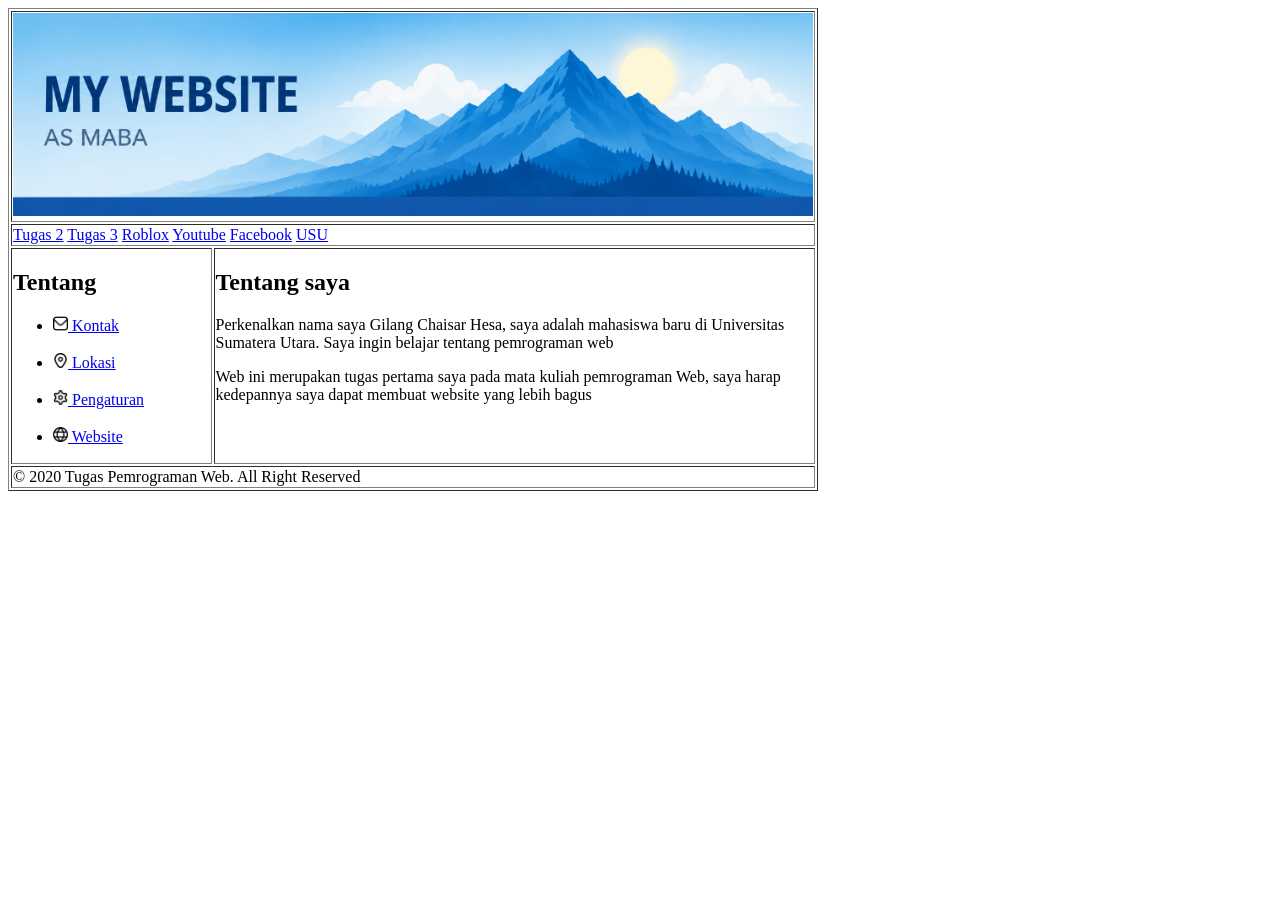
<file: tugas1.html>
<!DOCTYPE html>
<html lang="en">
<head>
    <meta charset="UTF-8">
    <meta name="viewport" content="width=device-width, initial-scale=1.0">
    <title>Tugas 1</title>
</head>
<body>
    <table border>
        <tr>
            <td colspan="2"><img src="header.png" alt="header" width="800"></td>
        </tr>
        <tr>
            <td colspan="2"><a href="tugas2.html">Tugas 2</a> <a href="tugas3.html">Tugas 3</a> <a href="https://www.roblox.com">Roblox</a> <a href="https://www.youtube.com">Youtube</a> <a href="https://facebook.com">Facebook</a> <a href="https://satu.usu.ac.id">USU</a> </td>
        </tr>
        <tr>
            <td width="25%">
                <h2>Tentang</h2>
                <ul>
                 <li><img src="envelope.png" alt="Contact" width="15"><a href="#"> Kontak</a> </li><br>
                 <li><img src="marker.png" alt="Location" width="15"><a href="#"> Lokasi</a></li><br>
                 <li><img src="settings.png" alt="Setting" width="15"><a href="#"> Pengaturan</a></li><br>
                 <li> <img src="globe.png" alt="Web" width="15"><a href="#"> Website</a></li>
                </ul>
            </td>
            <td width="1" align="left" valign="top">
                <h2>Tentang saya</h2>
                <p>
                    Perkenalkan nama saya Gilang Chaisar Hesa, saya adalah mahasiswa baru di Universitas Sumatera Utara. Saya ingin belajar tentang pemrograman web
                </p>
                <p>
                    Web ini merupakan tugas pertama saya pada mata kuliah pemrograman Web, saya harap kedepannya saya dapat membuat website yang lebih bagus
                </p>
            </td>
        </tr>
        <tr>
            <td colspan="2">
                &copy; 2020 Tugas Pemrograman Web. All Right Reserved
            </td>
        </tr>
    </table>
</body>
</html>
</file>
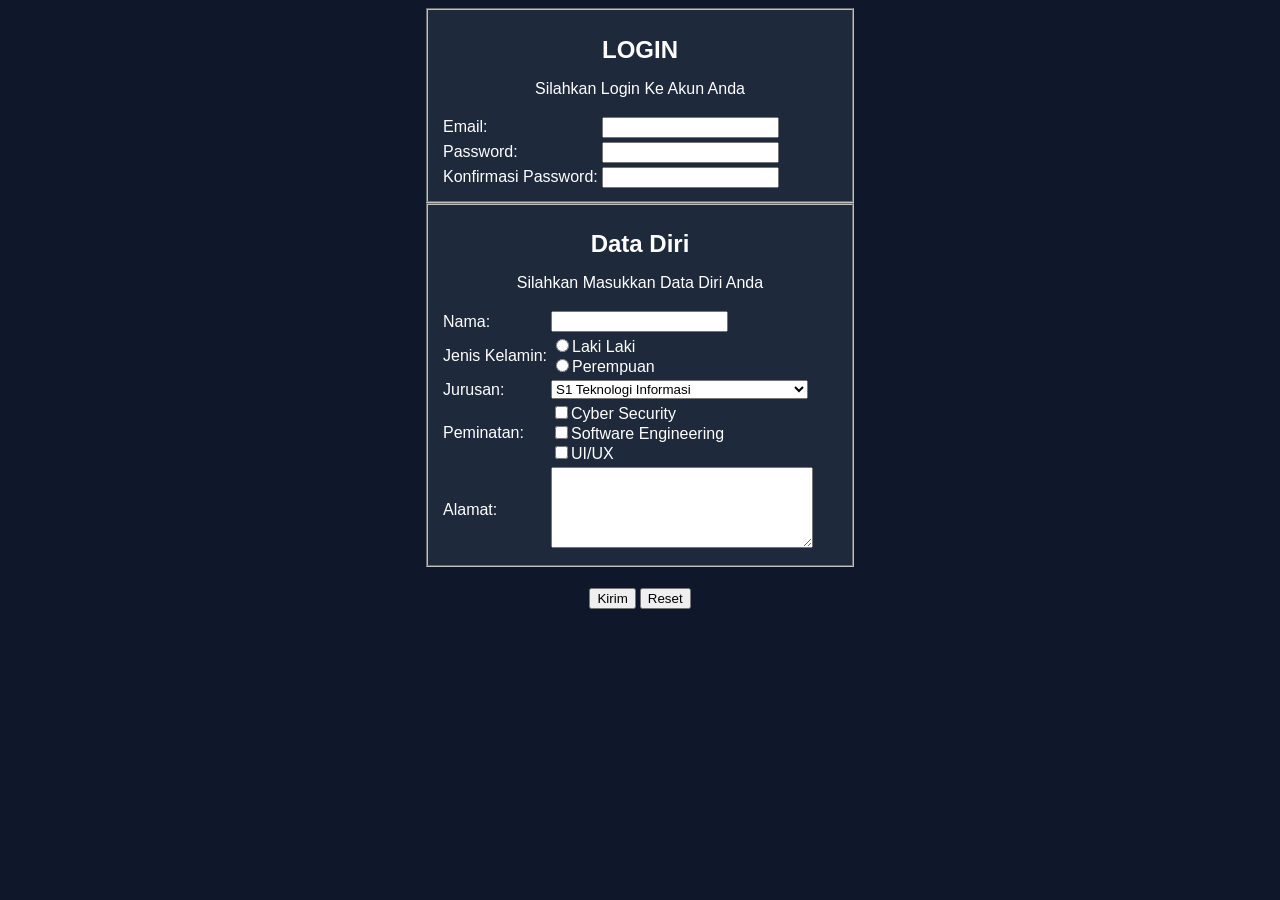
<file: tugas2.html>
<!DOCTYPE html>
<html lang="en">
<head>
    <meta charset="UTF-8">
    <meta name="viewport" content="width=device-width, initial-scale=1.0">
    <title>Tugas 2</title>
    <link rel="stylesheet" href="form.css">
</head>
<body>
    <form action="index.html" method="get">
        <fieldset class="warna" style="width: 400px; margin: auto;">
            <h2 class="posisi font1 color">LOGIN</h2>
            <p class="posisi color font1">Silahkan Login Ke Akun Anda</p>
            <table>
                <tr>
                    <td><label for="email">Email:</label></td>
                    <td><input type="email" id="email" name="email"></td>
                </tr>
                <tr>
                    <td><label for="password">Password:</label></td>
                    <td><input type="password" id="password" name="Password"></td>
                </tr>
                <tr>
                    <td><label for="konfirmasipassword">Konfirmasi Password:</label></td>
                    <td><input type="password" id="konfirmasipassword" name="Password"></td>
                </tr>
            </table>
        </fieldset>
        <fieldset class="warna" style="width: 400px; margin: auto;">
            <h2 class="posisi font1 color">Data Diri</h2>
            <p class="posisi color font1">Silahkan Masukkan Data Diri Anda</p>
            <table>
                <tr>
                    <td><label for="nama">Nama:</label></td>
                    <td><input type="text" id="nama" name="nama"></td>
                </tr>
                <tr>
                    <td><label for="jekel">Jenis Kelamin:</label></td>
                    <td><input type="radio" id="jekel" name="jenis kelamin" value="Laki Laki">Laki Laki <br>
                    <input type="radio" id="jekel" name="jenis kelamin" value="Perempuan">Perempuan</td>
                </tr>
                <tr>
                    <td><label for="Jurusan">Jurusan:</label></td>
                    <td><select name="jurusan" id="jurusan">
                        <option value="s1 teknologi informasi">S1 Teknologi Informasi</option>
                        <option value="s1 ilmu komputer">S1 Ilmu Komputer</option>
                        <option value="s2 teknik informatika">S2 Teknik Informatika</option>
                        <option value="s2 sains data dan kecerdasan buatan">S2 Sains Data Dan Kecerdasan Buatan</option>
                        <option value="s3 ilmu komputer">S3 Ilmu Komputer</option>
                        </select>
                    </td>
                </tr>
                <tr>
                    <td><label for="peminatan">Peminatan:</label></td>
                    <td><input type="checkbox" id="peminatan" name="peminatan" value="Cyber Security">Cyber Security<br>
                    <input type="checkbox" id="peminatan" name="peminatan" value="Software Engineering">Software Engineering<br>
                    <input type="checkbox" id="peminatan" name="peminatan" value="UI/UX">UI/UX</td>
                </tr>
                <tr>
                    <td><label for="alamat">Alamat:</label></td>
                    <td><textarea rows="5" cols="30" name="alamat" id="alamat"></textarea></td>
                </tr>
            </table>
        </fieldset>
        <br>
<table align="center">
    <tr>
    <td><input type="submit" value="Kirim"></td>
    <td><input type="reset" value="Reset"></td>
    </tr>
    </table>
    </form>
</body>
</html>
</file>
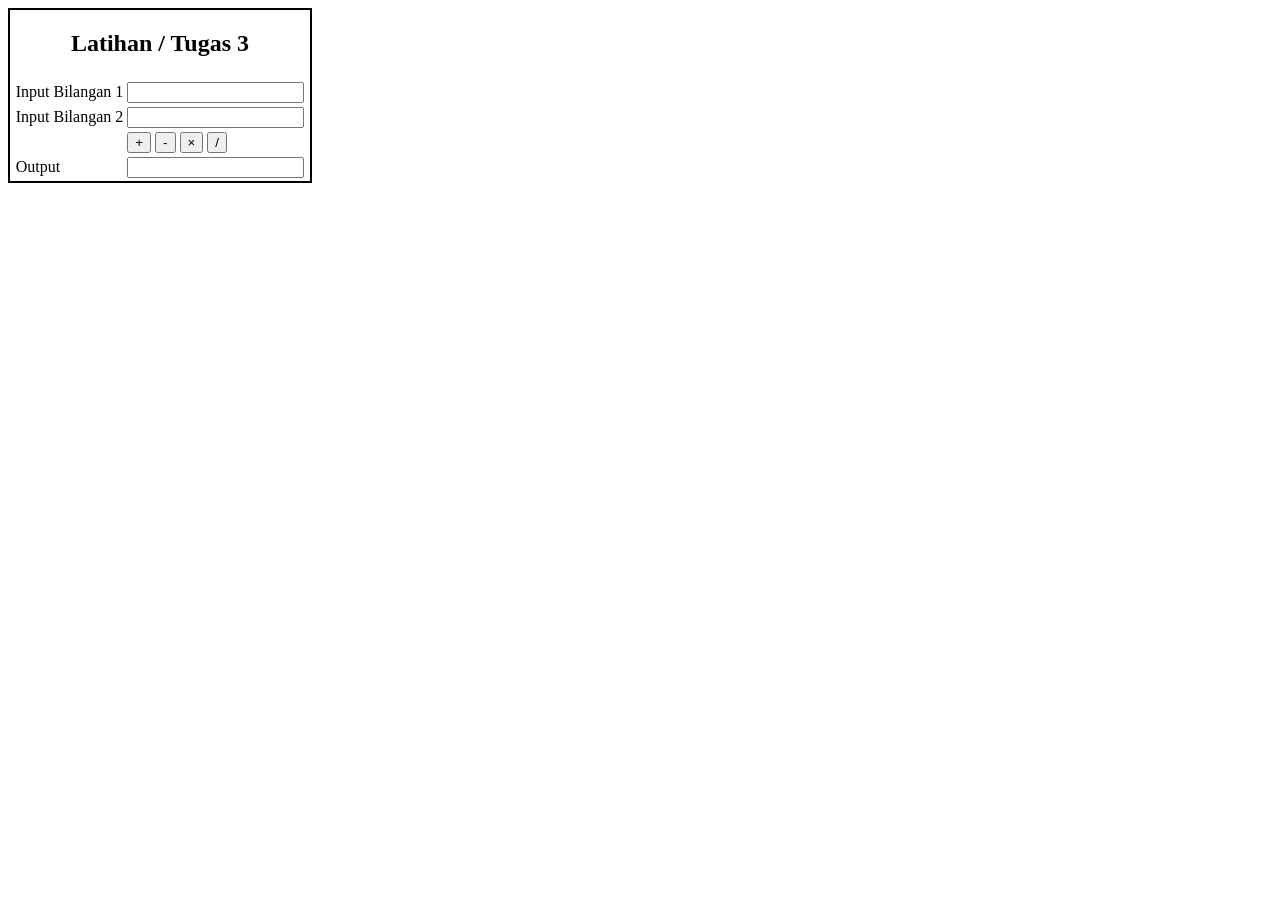
<file: tugas3.html>
<!DOCTYPE html>
<html lang="en">
<head>
    <meta charset="UTF-8">
    <meta name="viewport" content="width=device-width, initial-scale=1.0">
    <title>Document</title>
    <style>
        #kotak {border:2px solid; border-color: black; width: 300px;}
    </style>
</head>
<body>
    <div id="kotak">
        <table align="center">
        <tr><h2 style="text-align: center;">Latihan / Tugas 3</h2></tr>
        <tr>
        <td><label for="bil1">Input Bilangan 1</label></td>
        <td><input type="number" id="bil1"></td>
        </tr>
        <tr>
        <td><label for="bil2">Input Bilangan 2</label></td>
        <td><input type="number" id="bil2"></td>
        </tr>
        <tr>
            <td></td>
            <td>
    <button onclick="hitung('+')">+</button>
    <button onclick="hitung('-')">-</button>
    <button onclick="hitung('*')">×</button>
    <button onclick="hitung('/')">/</button>
        </td>
        </tr>
        <tr>
           <td><label for="output">Output</label></td>
            <td><input type="text" id="output" readonly></td>
        </tr>
        </table>
    </div>

    <script>
function hitung(operator) {
    let bil1 = parseFloat(document.getElementById("bil1").value);
    let bil2 = parseFloat(document.getElementById("bil2").value);
    let hasil;

    if (operator == "+") {
        hasil = bil1 + bil2;
    } else if (operator == "-") {
        hasil = bil1 - bil2;
    } else if (operator == "*") {
        hasil = bil1 * bil2;
    } else if (operator == "/") {
        hasil = bil1 / bil2;
    }

    document.getElementById("output").value = hasil;
}
</script>
</body>
</html>
</file>
<file: form.css>
.posisi {text-align: center;}
h2 {margin-bottom: 10px;}
body {background: #0F172A;}
fieldset {background: #1E293B;}
body {color: white; font-family: Arial, sans-serif;}
</file>
